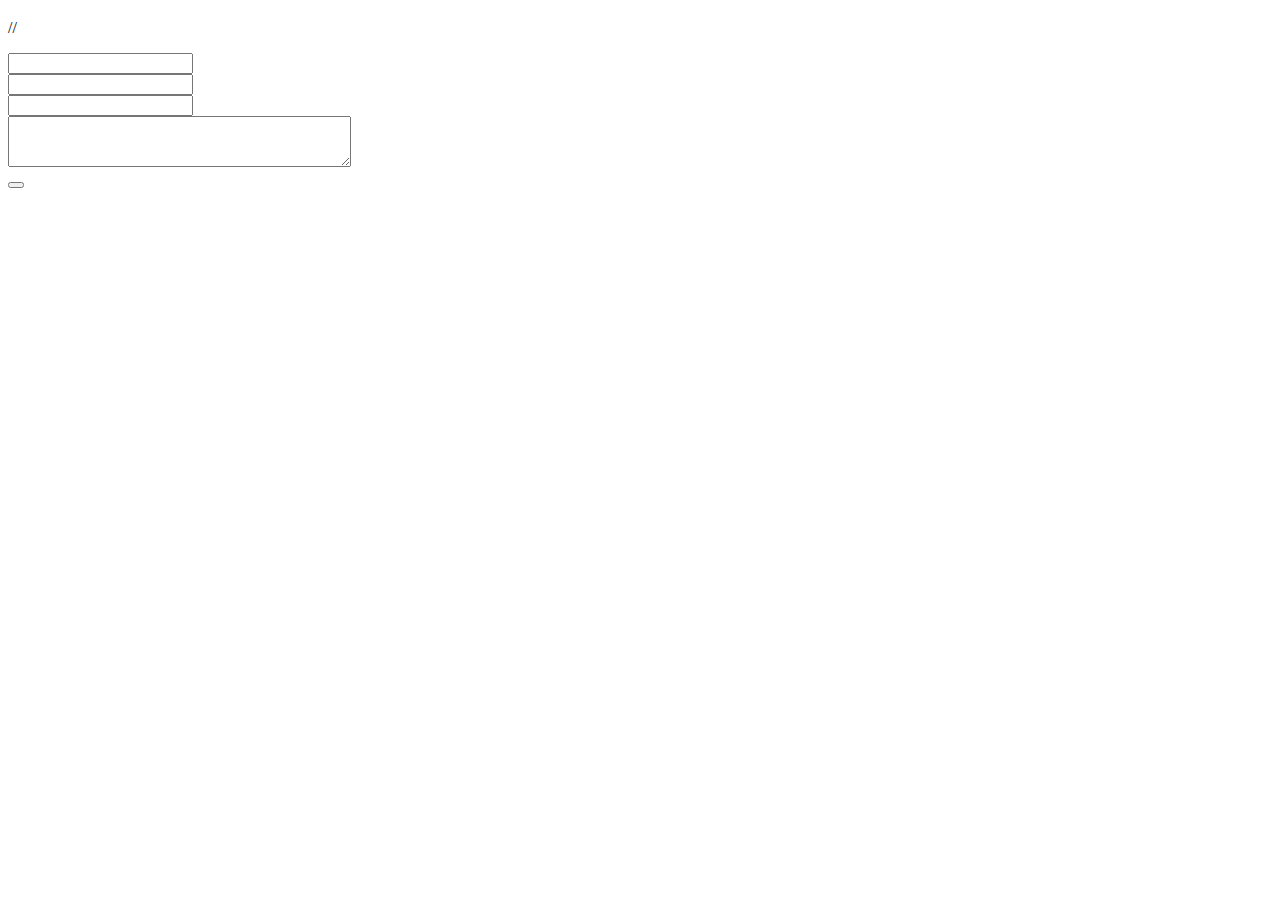
<file: src/main/resources/templates/layout/sendMessage.html>
<!DOCTYPE HTML PUBLIC  "-//W3C//DTD HTML 4.01//EN" "www.w3.org/TR/html4/strict.dtd">
<html xmlns:th="http://www.thymeleaf.org" >


<body>
<div th:fragment="sendMessage" class="section section-standard section-white" id="send-me-a-message">
        <div class="section-inner">
            <div class="container">
                <div class="section-header" data-100p-top="transform[swing]:translateY(-25px);opacity[swing]:0" data-75p-top="transform[swing]:translateY(0);opacity[swing]:1">
                    <h3><span th:text="#{message.send}"></span> <span class="main-color" th:text="#{message.message}"></span></h3>
                    <div class="divider">//</div>
                </div>
                <div class="special-text text-center">
                    <div data-100p-top="transform[swing]:translateX(-25px);opacity[swing]:0" data-75p-top="transform[swing]:translateX(0);opacity[swing]:1">
                        <p><span th:text="#{message.ifYou}"></span> <span class="highlight" th:text="#{message.contact}"></span> <span th:text="#{message.withMe}"></span> <span class="highlight" th:text="#{message.message}"></span> <span th:text="#{message.to}"></span> <a href="#"><span th:text="#{message.email}"></span></a> <span th:text="#{message.or}"></span> <strong><span th:text="#{message.form}"></span></strong> <span th:text="#{message.below}"></span></p>
                    </div>
                </div>
                <form class="contact-form form" method="POST" action="#" th:action="@{/}" th:object="${personMessage}">
                    <div class="contact-form-content">
                        <div class="row">
                            <div class="col-lg-6 col-md-6 col-sm-6">
                                <div data-100p-top="transform[swing]:translateX(-25px);opacity[swing]:0" data-75p-top="transform[swing]:translateX(0);opacity[swing]:1">
                                    <div class="form-group has-feedback">
                                        <input type="text" th:field="*{name}" class="form-control" name="name" th:placeholder ="#{message.enterName}" required>
                                        <span class="glyphicon glyphicon-user form-control-feedback"></span>
                                    </div>
                                    
                                    <div class="form-group has-feedback">
                                        <input type="email" th:field="*{email}" class="form-control" name="email" th:placeholder="#{message.enterEmail}" required >
                                        <span class="glyphicon glyphicon-envelope form-control-feedback"></span>
                                    </div>
                                    <div class="form-group has-feedback">
                                        <input type="tel" th:field="*{phone}"class="form-control" name="phone" th:placeholder="#{message.enterPhone}" required maxlength=12 minlength=10>
                                        <span class="glyphicon glyphicon-phone form-control-feedback"></span>
                                    </div>
                                </div>
                            </div>
                            <div class="col-lg-6 col-md-6 col-sm-6">
                                <div data-100p-top="transform[swing]:translateX(25px);opacity[swing]:0" data-75p-top="transform[swing]:translateX(0);opacity[swing]:1">
                                    <div class="form-group">
                                        <textarea class="form-control" rows="3" cols="40" th:field="*{message}" name="message" th:placeholder="#{message.enterMessage}" required></textarea>
                                    </div>
                                </div>
                            </div>
                        </div>
                        <div class="row">
                            <div class="col-md-6 col-md-offset-6">
                                <div data-100p-top="transform[swing]:translateX(25px);opacity[swing]:0" data-75p-top="transform[swing]:translateX(0);opacity[swing]:1">
                                    <button type="submit" class="btn btn-transparent btn-lg btn-block" name="send">
                                        <span class="icon icon-basic-mail"></span> 
                                        
                                        <span th:text="#{message.sendButton}"></span>
                                    </button>
                                </div>
                            </div>
                        </div>
                    
                      
                    </div>
                </form>
        </div>
        </div>
        </div>
     
     
</body>
</html>
</file>
